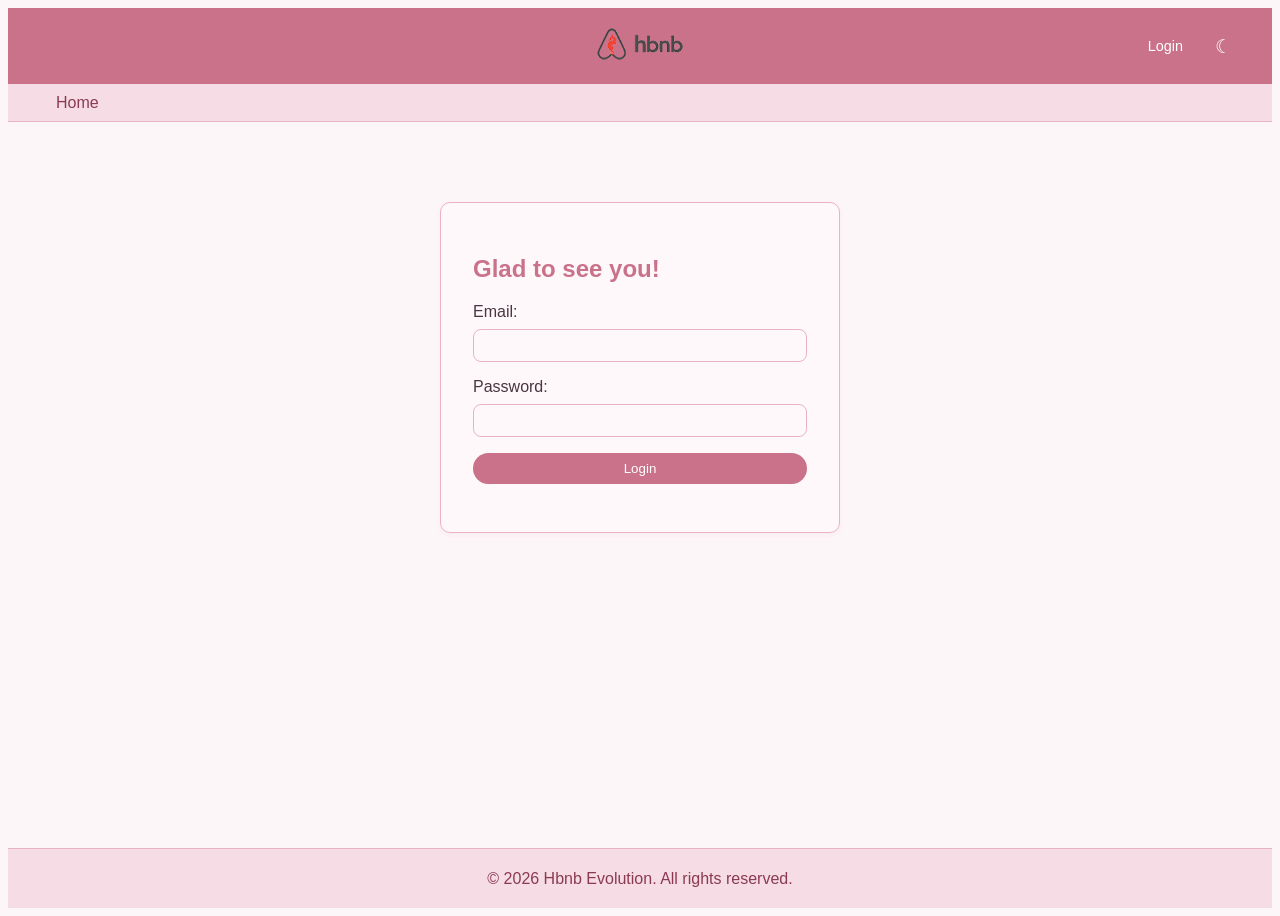
<file: part4/front/index.html>
<!DOCTYPE html>
<html lang="en">
<head>
    <meta charset="UTF-8">
    <meta name="viewport" content="width=device-width, initial-scale=1.0">
    <title>Sexy Bnb</title>
    <link rel="stylesheet" href="styles.css">
    <link rel="icon" href="images/pink_airbnb.jpg" type="image/png">
</head>
<body>
    <header>
        <div></div>
        <a href="login.html">
            <img src="images/pink_airbnb.jpg" class="logo" alt="logo pink airbnb">
        </a>
        <div class="header-right">
            <a href="login.html" class="login-button">Login</a>
            <button id="logout-btn" style="display:none;">Logout</button>
            <button id="dark-mode-btn"></button>
        </div>
    </header>
    
    <main>
        <div class="welcome-banner">
            <h2>Sexy Bnb</h2>
            <p>Where passion meets privacy.</p>
            <p>Discover our handpicked selection of Love Rooms for an unforgettable escape.</p>
            <a href="add_place.html" class="details-button">+ Add a Place</a>
        </div>
        <section id="filter">
            <label for="price-filter">Max Price:</label>
            <select id="price-filter">
                <option value="all">All</option>
                <option value="10">10</option>
                <option value="50">50</option>
                <option value="100">100</option>
            </select>
            <section id="places-list"></section>
        </section>
       
    </main>
    <script src="scripts.js"></script>
    <footer>
        <p>&copy; 2026 Hbnb Evolution. All rights reserved.</p>
        <img src="images/18.png" alt="Interdit moins 18 ans" class="footer-icon">
    </footer>
</body>
</html>
</file>
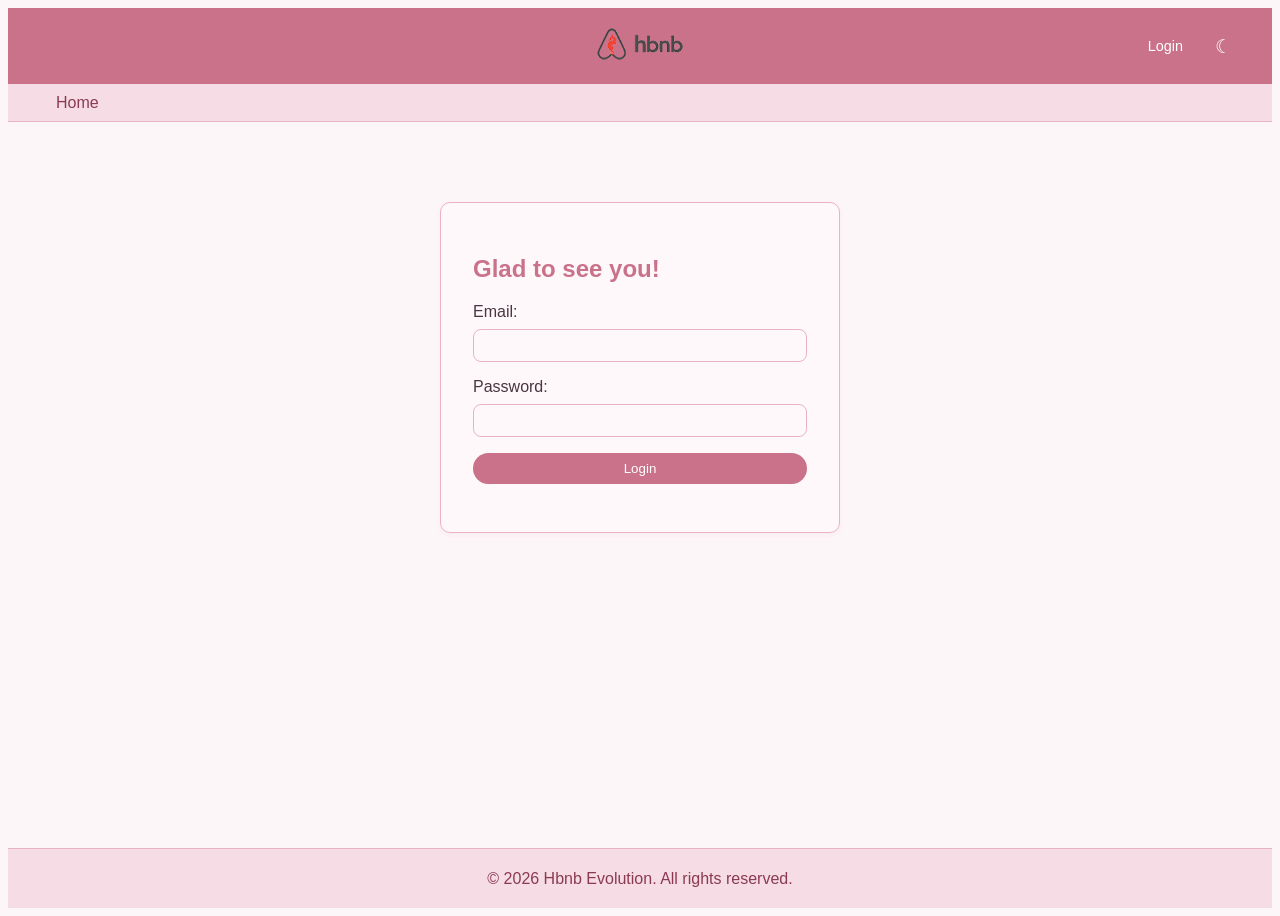
<file: part4/front/add_place.html>
<!DOCTYPE html>
<html lang="en">
<head>
    <meta charset="UTF-8">
    <meta name="viewport" content="width=device-width, initial-scale=1.0">
    <title>Add Place</title>
    <link rel="stylesheet" href="styles.css">
    <link rel="icon" href="images/pink_airbnb.jpg" type="image/png">
</head>
<body>
    <header>
        <div></div>
        <a href="login.html">
            <img src="images/pink_airbnb.jpg" class="logo" alt="logo pink airbnb">
        </a>
        <div class="header-right">
            <a href="login.html" class="login-button">Login</a>
            <button id="logout-btn" style="display:none;">Logout</button>
            <button id="dark-mode-btn"></button>
        </div>
    </header>
    <nav>
        <a href="index.html">Home</a>
    </nav>
    <main>
        <div class="place-container">
            <h1>Add a Place</h1>
            <form id="add-place-form">

                <label for="title">Title:</label>
                <input type="text" id="title" name="title" required>

                <label for="description">Description:</label>
                <textarea id="description" name="description" required></textarea>

                <label for="price">Price per night ($):</label>
                <input type="number" id="price" name="price" min="1" required>

                <label for="latitude">Latitude:</label>
                <input type="number" id="latitude" name="latitude" step="any" required>

                <label for="longitude">Longitude:</label>
                <input type="number" id="longitude" name="longitude" step="any" required>

                <label for="image_url">Image URL:</label>
                <input type="url" id="image_url" name="image_url" placeholder="https://exemple.com/photo.jpg">

                <label>Amenities:</label>
                <div id="amenities-list"></div>

                <button type="submit">Add Place</button>
            </form>
        </div>
    </main>
    <script src="scripts.js"></script>
    <footer>
        <p>&copy; 2026 Hbnb Evolution. All rights reserved.</p>
        <img src="images/18.png" alt="Interdit moins 18 ans" class="footer-icon">
    </footer>
</body>
</html>
</file>
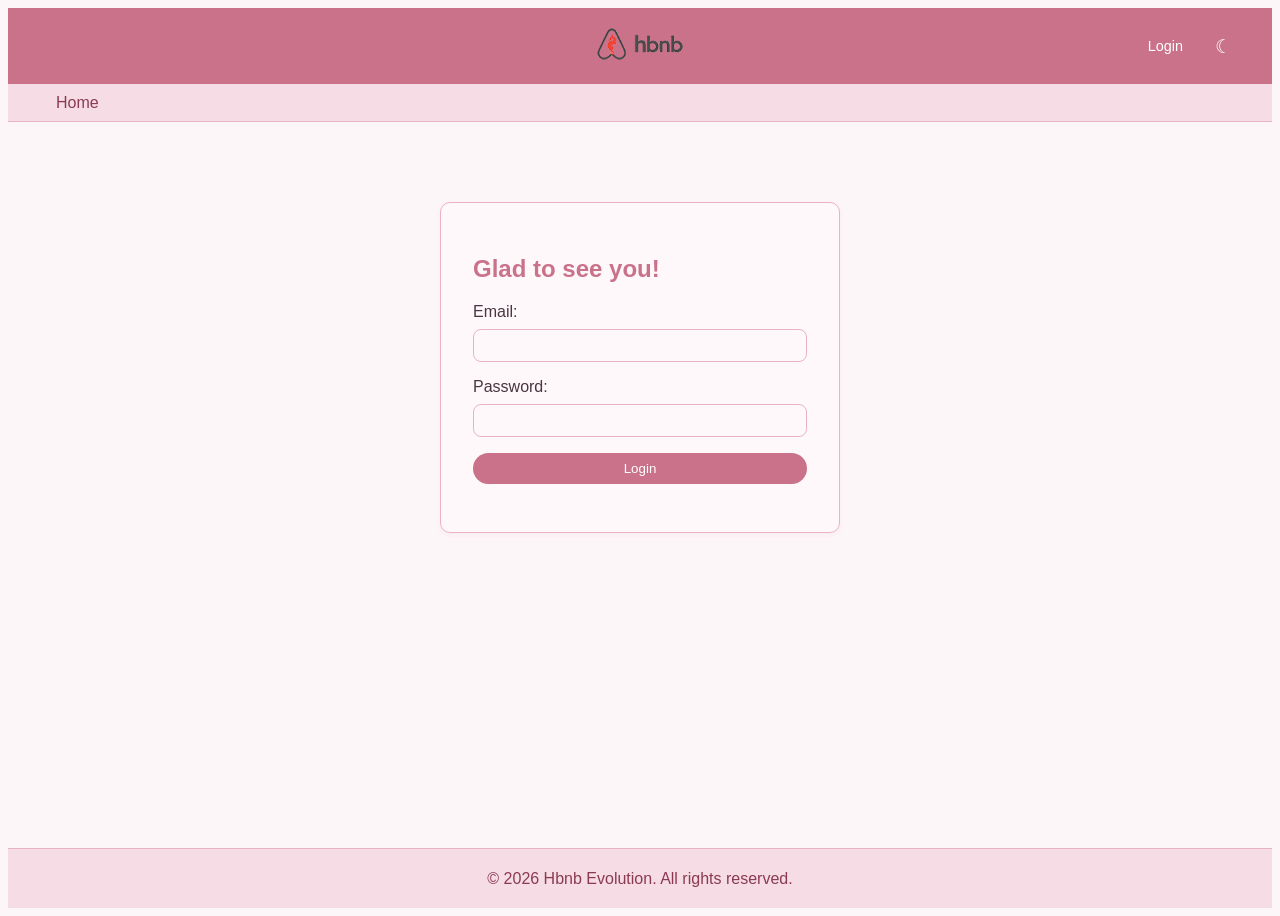
<file: part4/front/add_review.html>
<!DOCTYPE html>
<html lang="en">
<head>
    <meta charset="UTF-8">
    <meta name="viewport" content="width=device-width, initial-scale=1.0">
    <title>Add Review</title>
    <link rel="stylesheet" href="styles.css">
    <link rel="icon" href="images/pink_airbnb.jpg" type="image/png">
</head>
<body>
    <header>
        <div></div>
        <a href="login.html">
            <img src="images/pink_airbnb.jpg" class="logo" alt="logo pink airbnb">
        </a>
        <div class="header-right">
            <a href="login.html" class="login-button">Login</a>
            <button id="logout-btn" style="display:none;">Logout</button>
            <button id="dark-mode-btn"></button>
        </div>
    </header>
    <nav>
        <a href="index.html"> Home </a>
    </nav>
    <main>
        <div class="review-container">
        <section id="place-details" style="display:none;"></section>
        <section id="add-review">           
            <form id="review-form">
                <label>Rating:</label>
                <div id="heart-rating">
                    <span class="heart" data-value="1">♡</span>
                    <span class="heart" data-value="2">♡</span>
                    <span class="heart" data-value="3">♡</span>
                    <span class="heart" data-value="4">♡</span>
                    <span class="heart" data-value="5">♡</span>
                </div>
                <input type="hidden" id="rating" name="rating" value="0">

                <label for="comment">Review:</label>
                <textarea id="comment" name="comment" required></textarea>
    
                <button type="submit">Submit</button>
            </form>
        </section>
        </div>
    </main>
    <script src="scripts.js"></script>
    <footer>
        <p>&copy; 2026 Hbnb Evolution. All rights reserved.</p>
        <img src="images/18.png" alt="Interdit moins 18 ans" class="footer-icon">
    </footer>
</body>
</html>
</file>
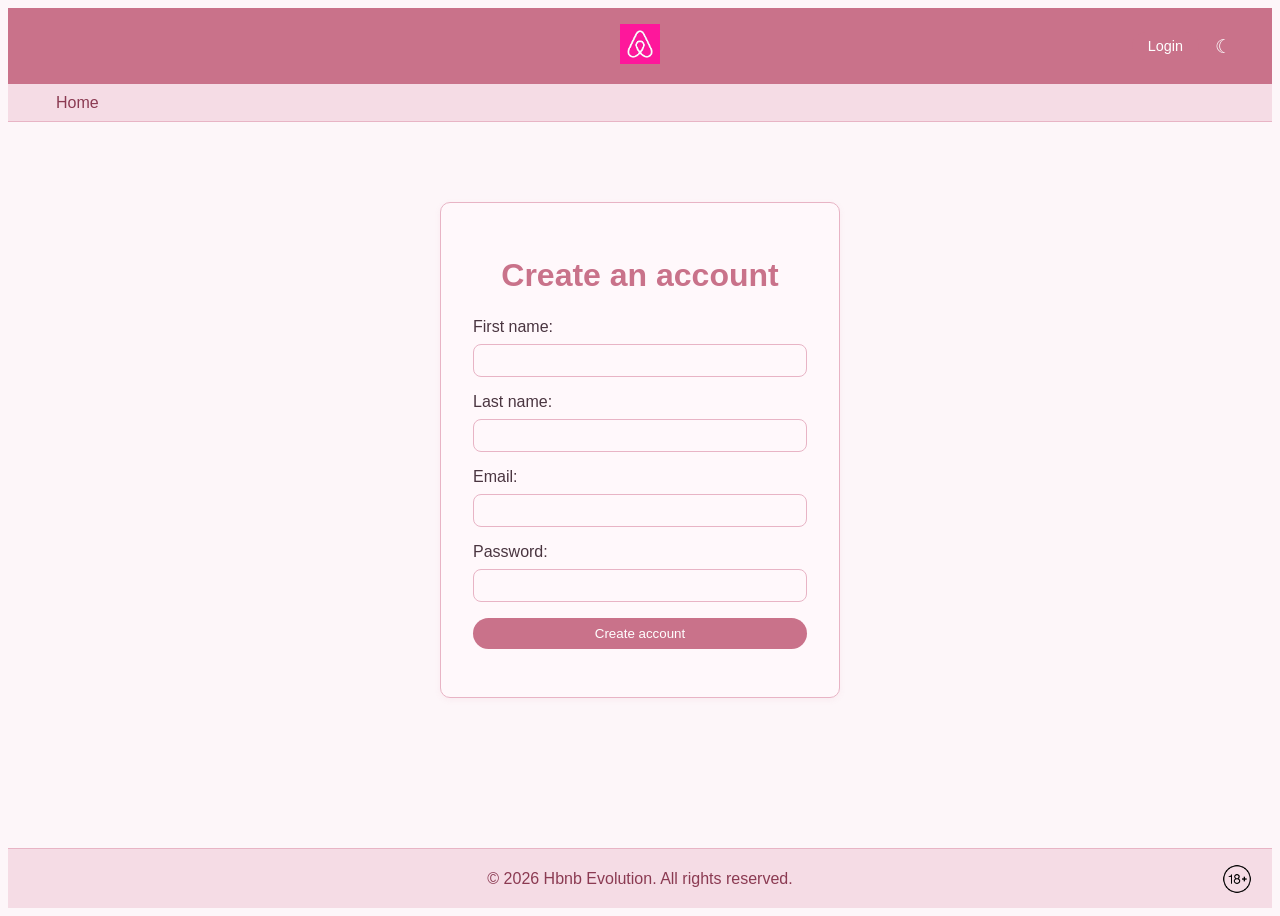
<file: part4/front/add_user.html>
<!DOCTYPE html>
<html lang="en">
<head>
    <meta charset="UTF-8">
    <meta name="viewport" content="width=device-width, initial-scale=1.0">
    <title>Add User</title>
    <link rel="stylesheet" href="styles.css">
    <link rel="icon" href="images/pink_airbnb.jpg" type="image/png">
</head>
<body>
    <header>
        <div></div>
        <a href="login.html">
            <img src="images/pink_airbnb.jpg" class="logo" alt="logo pink airbnb">
        </a>
        <div class="header-right">
            <a href="login.html" class="login-button">Login</a>
            <button id="logout-btn" style="display:none;">Logout</button>
            <button id="dark-mode-btn"></button>
        </div>
    </header>
    <nav>
        <a href="index.html">Home</a>
    </nav>
    <main>
        <div class="login-container">
            <h1>Create an account</h1>
            <form id="add-user-form">
                <label for="first_name">First name:</label>
                <input type="text" id="first_name" name="first_name" required>

                <label for="last_name">Last name:</label>
                <input type="text" id="last_name" name="last_name" required>

                <label for="email">Email:</label>
                <input type="email" id="email" name="email" required>

                <label for="password">Password:</label>
                <input type="password" id="password" name="password" required>

                <button type="submit">Create account</button>
            </form>
        </div>
    </main>
    <script src="scripts.js"></script>
    <footer>
        <p>&copy; 2026 Hbnb Evolution. All rights reserved.</p>
        <img src="images/18.png" alt="Interdit moins 18 ans" class="footer-icon">
    </footer>
</body>
</html>
</file>
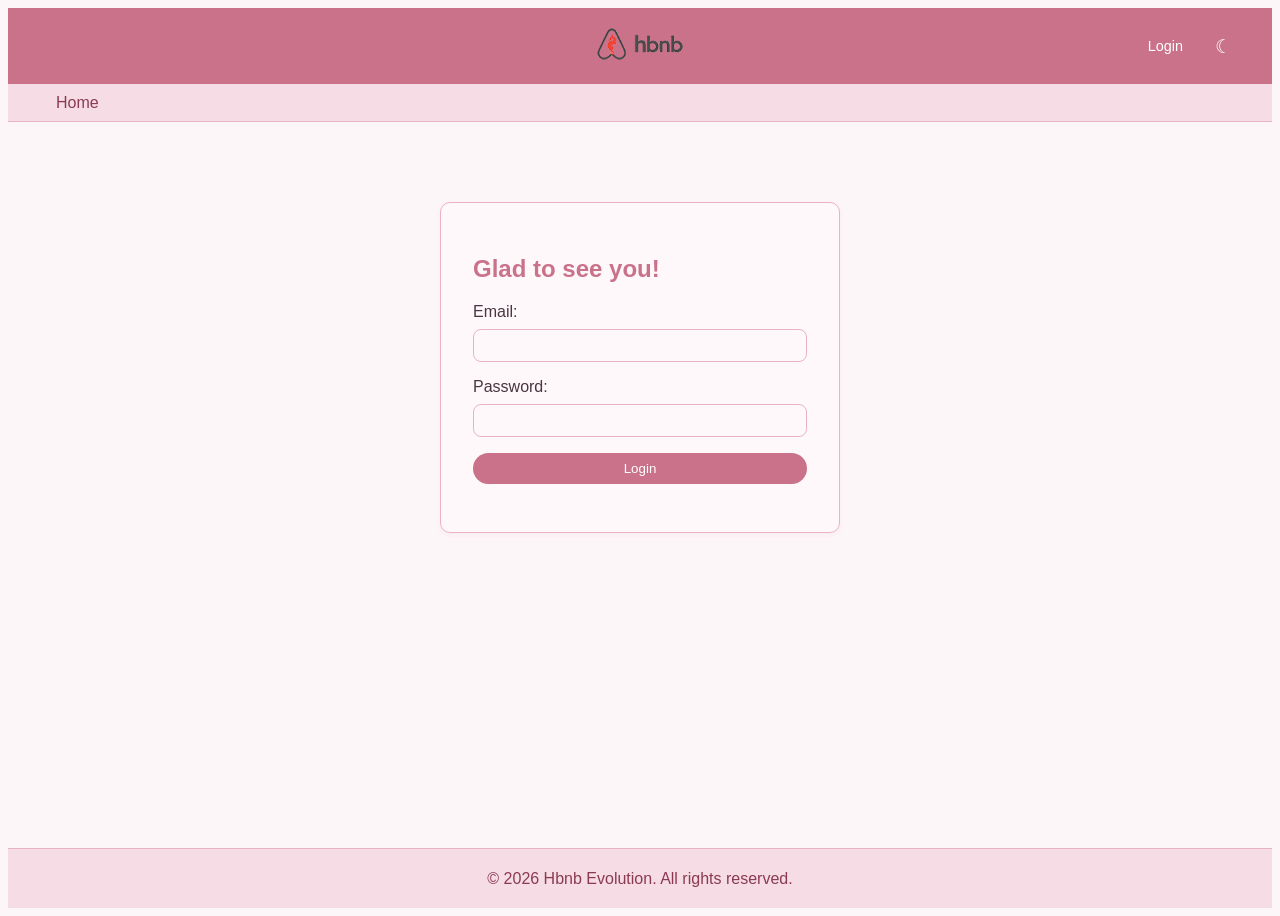
<file: part4/front/login.html>
<!DOCTYPE html>
<html lang="en">
<head>
    <meta charset="UTF-8">
    <meta name="viewport" content="width=device-width, initial-scale=1.0">
    <title>Login</title>
    <link rel="stylesheet" href="styles.css">
    <link rel="icon" href="images/icon.png" type="image/png">
</head>
<body>
    <header>
        <div></div>
        <a href="login.html">
            <img src="images/logo.png" class="logo" alt="logo de Hbnb">
        </a>
            <div class="header-right">
            <a href="login.html" class="login-button">Login</a>
            <button id="dark-mode-btn"></button>
        </div>
    </header>
    <nav>
        <a href="index.html"> Home </a>
    </nav>
    <main>
        <div class="login-container">
            <form id="login-form">
                <h2>Glad to see you!</h2>
                <label for="email">Email:</label>
                <input type="email" id="email" name="email" required>
            
                <label for="password">Password:</label>
                <input type="password" id="password" name="password" required>
            
                <button type="submit">Login</button>
            </form>
        </div>
    </main>
    <script src="scripts.js"></script>
    <footer> <p> &copy; 2026 Hbnb Evolution. All rights reserved. </p> </footer>
</body>
</html>
</file>
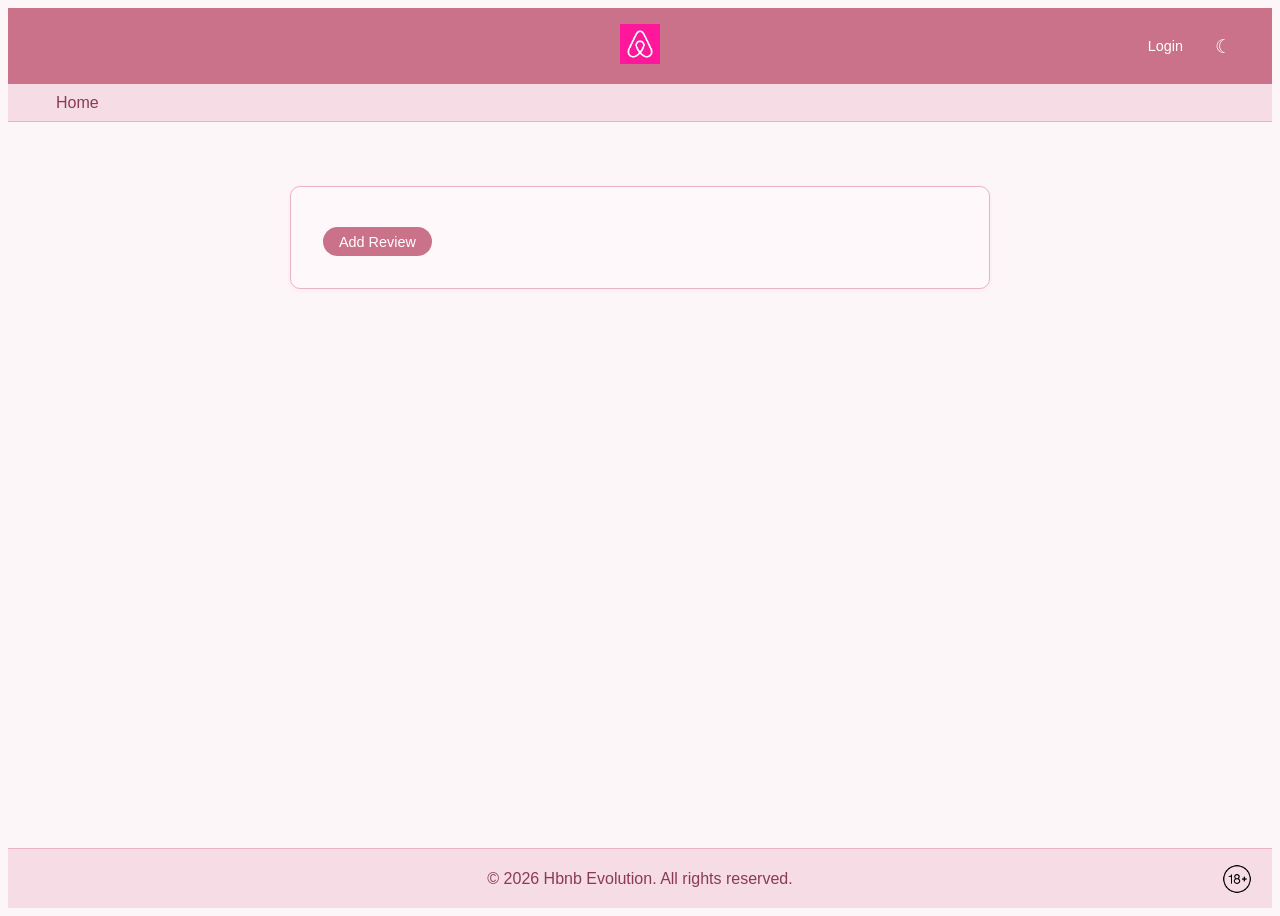
<file: part4/front/place.html>
<!DOCTYPE html>
<html lang="en">
<head>
    <meta charset="UTF-8">
    <meta name="viewport" content="width=device-width, initial-scale=1.0">
    <title>Place Details</title>
    <link rel="stylesheet" href="styles.css">
    <link rel="icon" href="images/pink_airbnb.jpg" type="image/png">
</head>
<body>
    <header>
        <div></div>
        <a href="login.html">
            <img src="images/pink_airbnb.jpg" class="logo" alt="logo pink airbnb">
        </a>
        <div class="header-right">
            <a href="login.html" class="login-button">Login</a>
            <button id="logout-btn" style="display:none;">Logout</button>
            <button id="dark-mode-btn"></button>
        </div>
    </header>
    <nav>
        <a href="index.html"> Home </a>        
    </nav>
    <main>
        <div class="place-container">
        <section id="place-details" class="place-details">
            
        </section>

        <a id="add-review-btn" href="add_review.html" class="details-button">Add Review</a>

       </div>
    </main>
    <script src="scripts.js"></script>
    <footer>
        <p>&copy; 2026 Hbnb Evolution. All rights reserved.</p>
        <img src="images/18.png" alt="Interdit moins 18 ans" class="footer-icon">
    </footer>
</body>
</html>
</file>
<file: part4/front/styles.css>
* {
    box-sizing: border-box;
    font-family: "Trebuchet MS", sans-serif;
}

body {
    background-color: #fdf6f9;
    color: #4a3540;
    min-height: 100vh;
    display: flex;
    flex-direction: column;
}

header {
    background-color: #c9728a;
    color: #fff;
    padding: 1rem 2rem;
    display: grid;
    grid-template-columns: 1fr auto 1fr;
    align-items: center;
}

nav {
    background-color: #f5dce5;
    padding: 0.6rem 2rem;
    border-bottom: 1px solid #e8b4c5;
}

nav a {
    color: #8b3a52;
    text-decoration: none;
    margin-left: 1rem;
    font-weight: 500;
}

nav a:hover {
    color: #c9728a;
    text-decoration: underline;
}

main {
    padding: 2rem;
    flex: 1;
}

.place-card, .review-card {
    margin: 20px;
    padding: 10px;
    border: 1px solid #e8b4c5;
    border-radius: 10px;
    background-color: #fff8fb;
    box-shadow: 0 2px 6px rgba(201, 114, 138, 0.08);
}

.place-card h3 {
    color: #c9728a;
    margin-bottom: 0.3rem;
}

.details-button, .login-button {
    display: inline-block;
    margin-top: 0.5rem;
    padding: 0.4rem 1rem;
    background-color: #c9728a;
    color: #fff;
    border-radius: 20px;
    text-decoration: none;
    font-size: 0.9rem;
    transition: background-color 0.2s;
}

.details-button:hover, .login-button:hover {
    background-color: #a85570;
}

#filter {
    margin-bottom: 1.5rem;
}

#filter label {
    color: #8b3a52;
    font-weight: 500;
    margin-right: 0.5rem;
}

#filter select {
    padding: 0.3rem 0.8rem;
    border: 1px solid #e8b4c5;
    border-radius: 20px;
    color: #4a3540;
    background-color: #fff8fb;
}

#places-list {
    display: grid;
    grid-template-columns: repeat(auto-fit, minmax(280px, 1fr));
    gap: 1rem;
}

.place-card {
    margin: 0;
}

h1, h2, h3 {
    color: #c9728a;
}

input, textarea, button[type="submit"] {
    display: block;
    width: 100%;
    margin-top: 0.5rem;
    margin-bottom: 1rem;
    padding: 0.5rem 0.8rem;
    border: 1px solid #e8b4c5;
    border-radius: 8px;
    color: #4a3540;
    background-color: #fff8fb;
    font-family: "Trebuchet MS", sans-serif;
}

button[type="submit"] {
    background-color: #c9728a;
    color: #fff;
    border: none;
    border-radius: 20px;
    cursor: pointer;
    font-weight: 500;
    transition: background-color 0.2s;
}

button[type="submit"]:hover {
    background-color: #a85570;
}

/* --- FOOTER DE BASE --- */
footer {
    position: relative;      /* Permet de positionner l'icône par rapport au footer */
    text-align: center;      /* Centre le texte normalement */
    padding: 1rem;
    background-color: #f5dce5;
    color: #8b3a52;
    border-top: 1px solid #e8b4c5;
    margin-top: 2rem;
    min-height: 60px;        /* Donne une hauteur minimale pour éviter les chevauchements */
    display: flex;
    justify-content: center; /* Centre horizontalement le contenu flex (le texte) */
    align-items: center;     /* Centre verticalement */
}

footer p {
    margin: 0;               /* Enlève les marges par défaut pour un centrage parfait */
}

.footer-icon {
    position: absolute;      /* Sort l'icône du flux normal pour ne pas pousser le texte */
    right: 20px;             /* La place à 20px du bord droit */
    height: 30px;
    width: auto;
}
/* --- FOOTER EN DARK MODE --- */
body.dark-mode footer {
    background-color: #3d1f28;
    border-top: 1px solid #6b3347;
    color: #f5dce5;
}

body.dark-mode .footer-icon {
    filter: brightness(0.9);
}

.logo {
    height: 40px;
}

#heart-rating {
    display: flex;
    gap: 8px;
    margin: 0.5rem 0 1rem;
}

.heart {
    font-size: 28px;
    color: #e8b4c5;
    cursor: pointer;
    transition: color 0.2s, transform 0.1s;
}

.heart:hover,
.heart.active {
    color: #c9728a;
    transform: scale(1.2);
}

header .login-button {
    margin-top: 0;
}

.place-img {
    width: 100%;
    height: 180px;
    object-fit: cover;
    border-radius: 8px;
    margin-bottom: 0.5rem;
}

.login-container {
    max-width: 400px;
    margin: 3rem auto;
    padding: 2rem;
    border: 1px solid #e8b4c5;
    border-radius: 10px;
    background-color: #fff8fb;
    box-shadow: 0 2px 6px rgba(201, 114, 138, 0.08);
}

.login-container h1 {
    text-align: center;
    margin-bottom: 1.5rem;
}

.amenities-list {
    list-style: none;
    padding: 0;
    margin: 0.5rem 0 1rem;
}

.amenities-list li {
    padding: 0.3rem 0;
    color: #4a3540;
    font-size: 0.95rem;
}

.welcome-message {
    color: #c9728a;
    font-weight: 500;
    margin-bottom: 1rem;
    font-size: 1.1rem;
}

.review-container {
    max-width: 500px;
    margin: 2rem auto;
    padding: 2rem;
    border: 1px solid #e8b4c5;
    border-radius: 10px;
    background-color: #fff8fb;
    box-shadow: 0 2px 6px rgba(201, 114, 138, 0.08);
}

.review-container .place-img {
    height: 200px;
    object-fit: cover;
    object-position: center;
    width: 100%;
    border-radius: 8px;
}

.place-container {
    max-width: 700px;
    margin: 2rem auto;
    padding: 2rem;
    border: 1px solid #e8b4c5;
    border-radius: 10px;
    background-color: #fff8fb;
    box-shadow: 0 2px 6px rgba(201, 114, 138, 0.08);
}

#logout-btn {
    background-color: #c9728a;
    color: #fff;
    border: none;
    border-radius: 20px;
    padding: 0.4rem 1rem;
    cursor: pointer;
    font-size: 0.9rem;
    transition: background-color 0.2s;
}

#logout-btn:hover {
    background-color: #a85570;
}

.header-right {
    display: flex;
    align-items: center;
    justify-content: flex-end;
    gap: 0.5rem;
}

#dark-mode-btn {
    background: none;
    border: none;
    font-size: 1.2rem;
    cursor: pointer;
    padding: 0.2rem 0.5rem;
    border-radius: 20px;
    color: #fff;
    transition: background-color 0.2s, color 0.2s;
}

#dark-mode-btn:hover {
    background-color: rgba(255,255,255,0.2);
}

body.dark-mode #dark-mode-btn {
    color: #f5dce5;
}

body.dark-mode {
    background-color: #2a1a20;
    color: #f5dce5;
}

body.dark-mode header {
    background-color: #6b3347;
}

body.dark-mode nav {
    background-color: #3d1f28;
    border-bottom: 1px solid #6b3347;
}

body.dark-mode nav a {
    color: #f5dce5;
}

body.dark-mode .place-card,
body.dark-mode .review-card,
body.dark-mode .login-container,
body.dark-mode .place-container,
body.dark-mode .review-container {
    background-color: #3d1f28;
    border-color: #6b3347;
}

body.dark-mode h1,
body.dark-mode h2,
body.dark-mode h3 {
    color: #f5a0b5;
}

body.dark-mode #filter select {
    background-color: #3d1f28;
    border-color: #6b3347;
    color: #f5dce5;
}

body.dark-mode input,
body.dark-mode textarea {
    background-color: #3d1f28;
    border-color: #6b3347;
    color: #f5dce5;
}

@media (max-width: 768px) {
    header {
        grid-template-columns: auto 1fr auto;
        padding: 0.8rem 1rem;
    }

    .header-right {
        gap: 0.3rem;
    }

    #logout-btn {
        padding: 0.3rem 0.6rem;
        font-size: 0.8rem;
    }

    nav {
        padding: 0.5rem 1rem;
        display: flex;
        flex-wrap: wrap;
        gap: 0.5rem;
    }

    main {
        padding: 1rem;
    }

    #places-list {
        grid-template-columns: 1fr;
    }

    .login-container {
        margin: 1rem;
        padding: 1.5rem;
    }

    .place-container {
        margin: 1rem;
        padding: 1rem;
    }

    .review-container {
        margin: 1rem;
        padding: 1rem;
    }

    .place-card {
        margin: 0;
    }

    .place-img {
        height: 150px;
    }
}

/* --- SECTION BANNIÈRE SEXY BNB --- */
.welcome-banner {
    text-align: center;
    margin-bottom: 3rem;
    padding: 2rem;
    /* On garde ton animation car elle est super ! */
    animation: fadeIn 1s ease; 
}

.welcome-banner h2 {
    font-size: 3.5rem;
    color: #8b3a52;                /* Ton bordeaux chic */
    margin-bottom: 0.8rem;
    text-transform: uppercase;
    letter-spacing: 3px;
    font-family: "Georgia", serif; /* Police élégante */
    
    /* Lueur subtile pour le mode clair */
    text-shadow: 0 0 10px rgba(201, 114, 138, 0.25), 
                 0 0 20px rgba(201, 114, 138, 0.1);
}

.welcome-banner p:first-of-type {
    font-size: 1.5rem;
    color: #c9728a;                /* Ton rose signature */
    font-style: italic;            /* Côté sensuel */
    margin-bottom: 0.5rem;
}

.welcome-banner p:last-of-type {
    color: #8b3a52;
    font-size: 1rem;
    opacity: 0.8;                  /* Plus discret pour la description */
}

/* On garde ton animation fadeIn telle quelle en bas de ton fichier */
@keyframes fadeIn {
    from { opacity: 0; transform: translateY(20px); }
    to { opacity: 1; transform: translateY(0); }
}

body.dark-mode .welcome-banner h2 {
    color: #f5a0b5; /* Rose plus clair pour briller dans le noir */
    
    /* Effet Néon Intense pour le Dark Mode */
    text-shadow: 0 0 5px #c9728a,      /* Halo intérieur */
                 0 0 15px rgba(201, 114, 138, 0.6), /* Halo principal */
                 0 0 25px rgba(201, 114, 138, 0.4); /* Halo extérieur diffus */
}

.place-card:hover {
    transform: translateY(-5px);
    transition: transform 0.3s ease;
    box-shadow: 0 8px 20px rgba(201, 114, 138, 0.2);
}

.place-card {
    animation: fadeIn 0.5s ease;
}

@keyframes fadeIn {
    from { opacity: 0; transform: translateY(20px); }
    to { opacity: 1; transform: translateY(0); }
}

#amenities-list {
    display: grid;
    grid-template-columns: repeat(auto-fit, minmax(150px, 1fr));
    gap: 0.5rem;
    margin: 0.5rem 0 1rem;
}

#amenities-list label {
    display: flex;
    align-items: center;
    gap: 0.5rem;
    color: #4a3540;
    font-size: 0.95rem;
    cursor: pointer;
    padding: 0.3rem 0.5rem;
    border: 1px solid #e8b4c5;
    border-radius: 8px;
    background-color: #fff8fb;
}

#amenities-list input[type="checkbox"] {
    display: inline;
    width: auto;
    margin: 0;
    accent-color: #c9728a;
}

body.dark-mode #amenities-list label {
    color: #f5dce5;
    background-color: #3d1f28;
    border-color: #6b3347;
}
</file>
